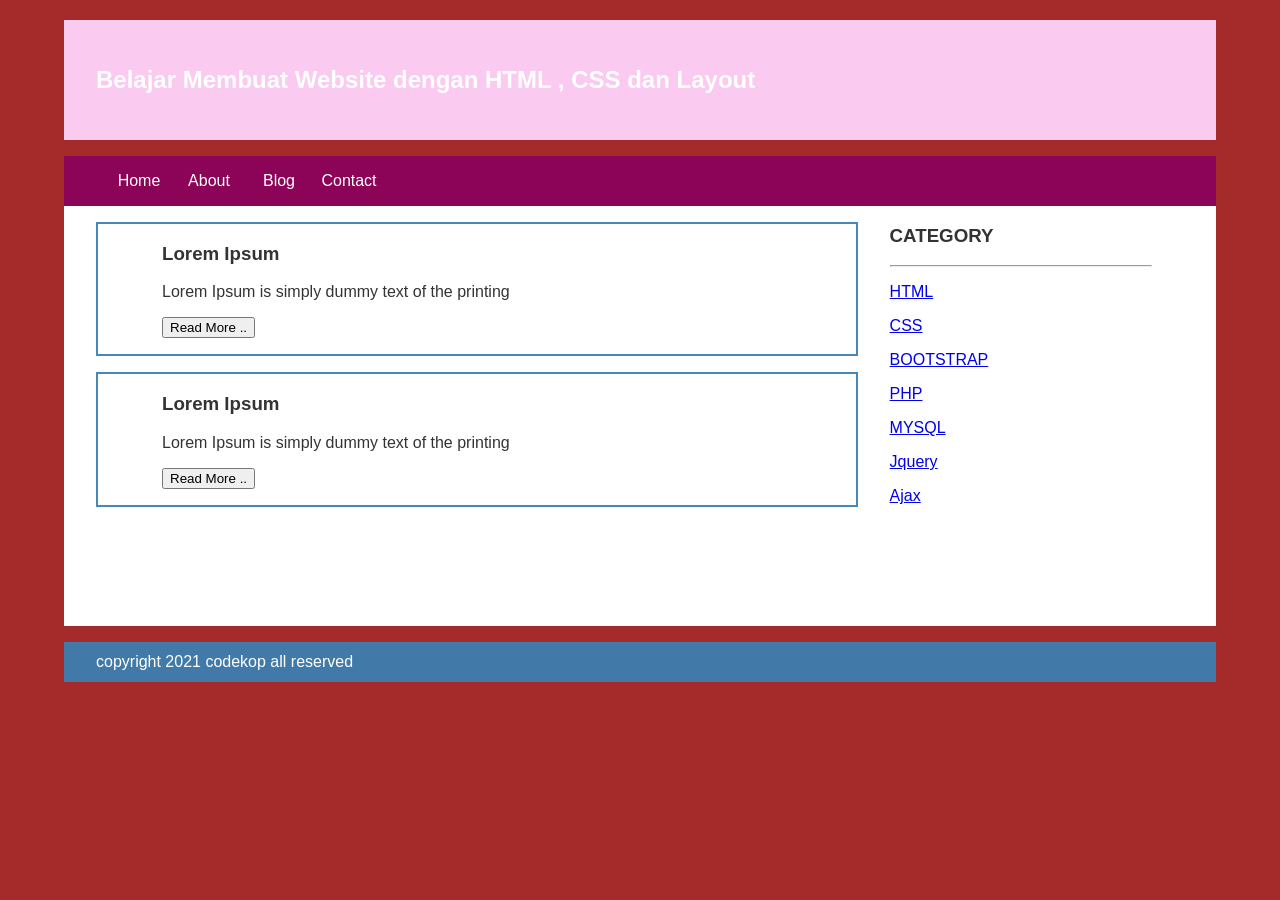
<file: index.html>
<!Doctype HTML>
<html>
    <head>
      <title>DERITA</title>
      <link rel="stylesheet" href="style.css">
    </head>

    <div class="header">
        <div class="jarak">
          <h2>Belajar Membuat Website dengan HTML , CSS dan Layout</h2>
        </div>
    </div>
    <div class="menu">
          <ul>
                        <li><a href="#">Home</a></li>
                        <li><a href="#">About</a></li>
                        <li><a href="#">Blog</a></li>
                        <li><a href="#">Contact</a></li>
          </ul>
    </div>
<div class="content">
    <div class="jarak">
        <div class="kiri">
            <div class="border">
                <div class="jarak">
                    <h3>Lorem Ipsum</h3>
                    <p>Lorem Ipsum is simply dummy text of the printing</p>
                    <button class="btn">Read More ..</button>
                </div>
            </div>
            <div class="border">
                <div class="jarak">
                    <h3>Lorem Ipsum</h3>
                    <p>Lorem Ipsum is simply dummy text of the printing</p>
                    <button class="btn">Read More ..</button>
                </div>
            </div>
            </div>
        <div class="kanan">
            <div class="jarak">
                <h3>CATEGORY</h3>
                <hr/>
                <p><a href="#" class="undecor">HTML</a></p>
                <p><a href="#" class="undecor">CSS</a></p>
                <p><a href="#" class="undecor">BOOTSTRAP</a></p>
                <p><a href="#" class="undecor">PHP</a></p>
                <p><a href="#" class="undecor">MYSQL</a></p>
                <p><a href="#" class="undecor">Jquery</a></p>
                <p><a href="#" class="undecor">Ajax</a></p>
            </div>
        </div>
        </div>
</div>

<div class="footer">
    <div class="jarak">
        <p>copyright 2021 codekop all reserved</p>
    </div>
</div>
</file>
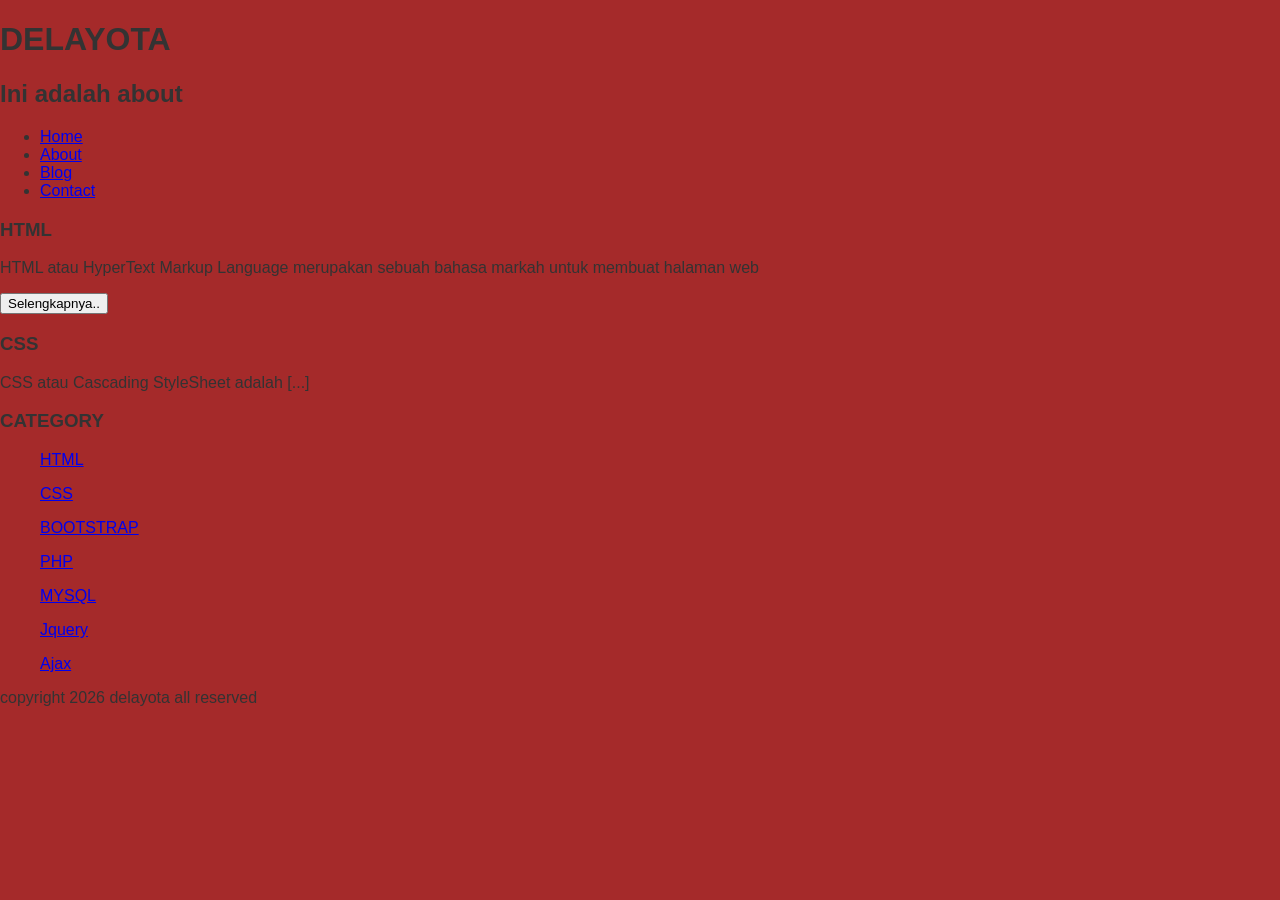
<file: about.html>
<!DOCTYPE HTML>
<html>
  <head>
      <title>DElayota beRITA</title>
      <link rel="stylesheet" href="style.css">
    
  </head>
  <body>
    
    <h1>DELAYOTA </h1>
    <h2>Ini adalah about</h2>
         <ul>
                         <li><a href="index.html">Home</a></li>
                         <li><a href="about.html">About</a></li>
                         <li><a href="blog.html">Blog</a></li>
                         <li><a href="contact.html">Contact</a></li>
         </ul>

                         <h3>HTML</h3>
                         <p>HTML atau HyperText Markup Language merupakan sebuah bahasa markah untuk membuat halaman web </p>
                         <button >Selengkapnya..</button>

                         <h3>CSS</h3>
                         <p>CSS atau Cascading StyleSheet adalah [...]</p>

         </ul>

         <h3>CATEGORY</h3>
         <ul>
                  <p><a href="#" >HTML</a></p>
                  <p><a href="#" >CSS</a></p>
                  <p><a href="#" >BOOTSTRAP</a></p>
                  <p><a href="#" >PHP</a></p>
                  <p><a href="#" >MYSQL</a></p>
                  <p><a href="#" >Jquery</a></p>
                  <p><a href="#" >Ajax</a></p>

         </ul>

                  <p>copyright 2026 delayota all reserved</p>
  </body>
</html>
</file>
<file: style.css>
body{
    background:#A52A2A;
    color:#333;
    width:100%;
    font-family:sans-serif;
    margin:0 auto;
}

.header{
    width:90%;
    margin:auto;
    height:120px;
    line-height:120px;
    background:#facaf1;
    color:#fff;
}

.jarak{
    padding:0 2pc;
}

.menu{
    background-color:#8c0458;
    height:50px;
    line-height:50px;
    position:relative;
    width:90%;
    margin:0 auto;
    padding:0 auto;
}

.menu ul {
    list-style:none;
}

.menu ul li a {
    float:left;
    width:70px;
    display:block;
    text-align:center;
    color:#FFF;
    text-decoration:none;
}

.menu ul li a:hover {
    background-color:#4b88bb;
    display:block;
}

.content{
    width:90%;
    margin:auto;
    height:420px;
    padding:0.1px;
    background:#fff;
    color:#333;
}

.border{
    border:2px solid #4887b9;
    margin-top:1pc;
    padding-bottom:1pc;
    padding-left:2pc;
    padding-right:2pc;
}

.kiri{
    width:70%;
    float:left;
    margin:auto;
    background:#fff;
    height:420px;
}

.kanan{
    width:30%;
    float:left;
    margin:auto;
    background:#fff;
    height:420px;
}

.undercor{
    text-decoration:none;
}

.footer{
    width:90%;
    margin:auto;
    height:40px;
    line-height:40px;
    background:#417aa8;
    color:#fff;
    margin-bottom: 1pc;
}
</file>
